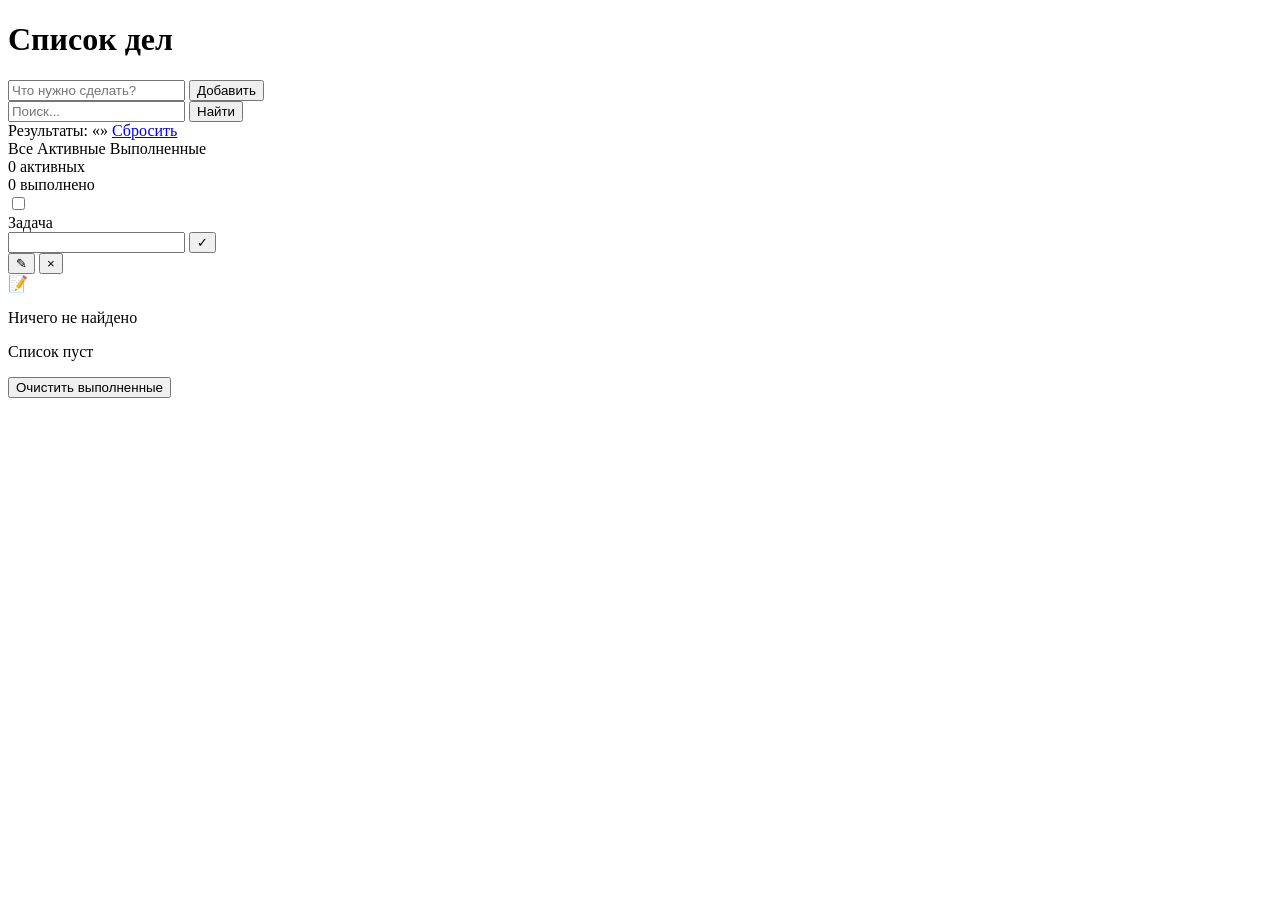
<file: src/main/resources/templates/index.html>
<!DOCTYPE html>
<html lang="ru" xmlns:th="http://www.thymeleaf.org">
<head>
    <meta charset="UTF-8">
    <meta name="viewport" content="width=device-width, initial-scale=1.0">
    <title>Список дел</title>
    <link rel="stylesheet" th:href="@{/style.css}">
</head>
<body>
    <div class="app">
        <div class="header">
            <h1>Список дел</h1>
        </div>

        <div class="glass-card">
            <div class="glass-card-inner">
                <form th:action="@{/add}" th:object="${newTodo}" method="post" class="input-row">
                    <input type="text" class="input" th:field="*{title}" placeholder="Что нужно сделать?" required maxlength="255">
                    <button class="btn" type="submit">Добавить</button>
                </form>
            </div>
        </div>

        <div class="glass-card">
            <div class="search-row">
                <form th:action="@{/search}" method="post" class="input-row">
                    <input type="text" class="input" name="searchTerm" placeholder="Поиск..." th:value="${searchTerm}">
                    <button class="btn btn-secondary btn-sm" type="submit">Найти</button>
                </form>
                <div class="search-active" th:if="${searchTerm != null and !searchTerm.isBlank()}">
                    <span>Результаты: «<span th:text="${searchTerm}"></span>»</span>
                    <a href="/">Сбросить</a>
                </div>
            </div>

            <div class="filters" th:if="${searchTerm == null or searchTerm.isBlank()}">
                <a th:href="@{/(filter='all')}" th:class="${filter == null or filter == 'all'} ? 'filter-btn active' : 'filter-btn'">Все</a>
                <a th:href="@{/(filter='active')}" th:class="${filter == 'active'} ? 'filter-btn active' : 'filter-btn'">Активные</a>
                <a th:href="@{/(filter='completed')}" th:class="${filter == 'completed'} ? 'filter-btn active' : 'filter-btn'">Выполненные</a>
            </div>

            <div class="stats" th:if="${searchTerm == null or searchTerm.isBlank()}">
                <div class="stat">
                    <span class="stat-value" th:text="${activeCount}">0</span>
                    <span>активных</span>
                </div>
                <div class="stat">
                    <span class="stat-value" th:text="${completedCount}">0</span>
                    <span>выполнено</span>
                </div>
            </div>

            <div class="tasks-list" th:if="${allTodos != null and allTodos.size() > 0}">
                <div th:each="item : ${allTodos}" class="task-item" th:data-id="${item.id}">
                    <form th:action="@{/toggle/{id}(id=${item.id})}" method="post" style="margin:0">
                        <div class="checkbox-wrapper">
                            <input type="checkbox" class="checkbox" th:checked="${item.completed}" onchange="this.form.submit()">
                            <div class="checkbox-visual"></div>
                        </div>
                    </form>
                    
                    <div class="task-view task-content">
                        <span class="task-title" th:class="${item.completed} ? 'task-title completed' : 'task-title'" th:text="${item.title}">Задача</span>
                    </div>
                    
                    <form class="edit-form task-content" th:action="@{/edit/{id}(id=${item.id})}" method="post">
                        <input type="text" class="edit-input" name="title" th:value="${item.title}" maxlength="255">
                        <button type="submit" class="btn btn-sm">✓</button>
                    </form>
                    
                    <div class="task-actions task-view">
                        <button class="action-btn edit" onclick="toggleEdit(this)" title="Редактировать">✎</button>
                        <form th:action="@{/delete/{id}(id=${item.id})}" method="post" style="margin:0;display:contents">
                            <button type="submit" class="action-btn delete" title="Удалить">×</button>
                        </form>
                    </div>
                </div>
            </div>

            <div class="empty-state" th:unless="${allTodos != null and allTodos.size() > 0}">
                <div class="empty-state-icon">📝</div>
                <p th:if="${searchTerm != null}">Ничего не найдено</p>
                <p th:unless="${searchTerm != null}">Список пуст</p>
            </div>

            <div class="footer-actions" th:if="${completedCount > 0 and (searchTerm == null or searchTerm.isBlank())}">
                <form th:action="@{/clearCompleted}" method="post" style="margin:0">
                    <button type="submit" class="footer-btn danger">Очистить выполненные</button>
                </form>
            </div>
        </div>
    </div>

    <script>
        function toggleEdit(btn) {
            const taskItem = btn.closest('.task-item');
            const allItems = document.querySelectorAll('.task-item');
            allItems.forEach(item => item.classList.remove('editing'));
            taskItem.classList.add('editing');
            const input = taskItem.querySelector('.edit-input');
            input.focus();
            input.select();
        }

        document.addEventListener('keydown', function(e) {
            if (e.key === 'Escape') {
                document.querySelectorAll('.task-item.editing').forEach(item => {
                    item.classList.remove('editing');
                });
            }
        });
    </script>
</body>
</html>
</file>
